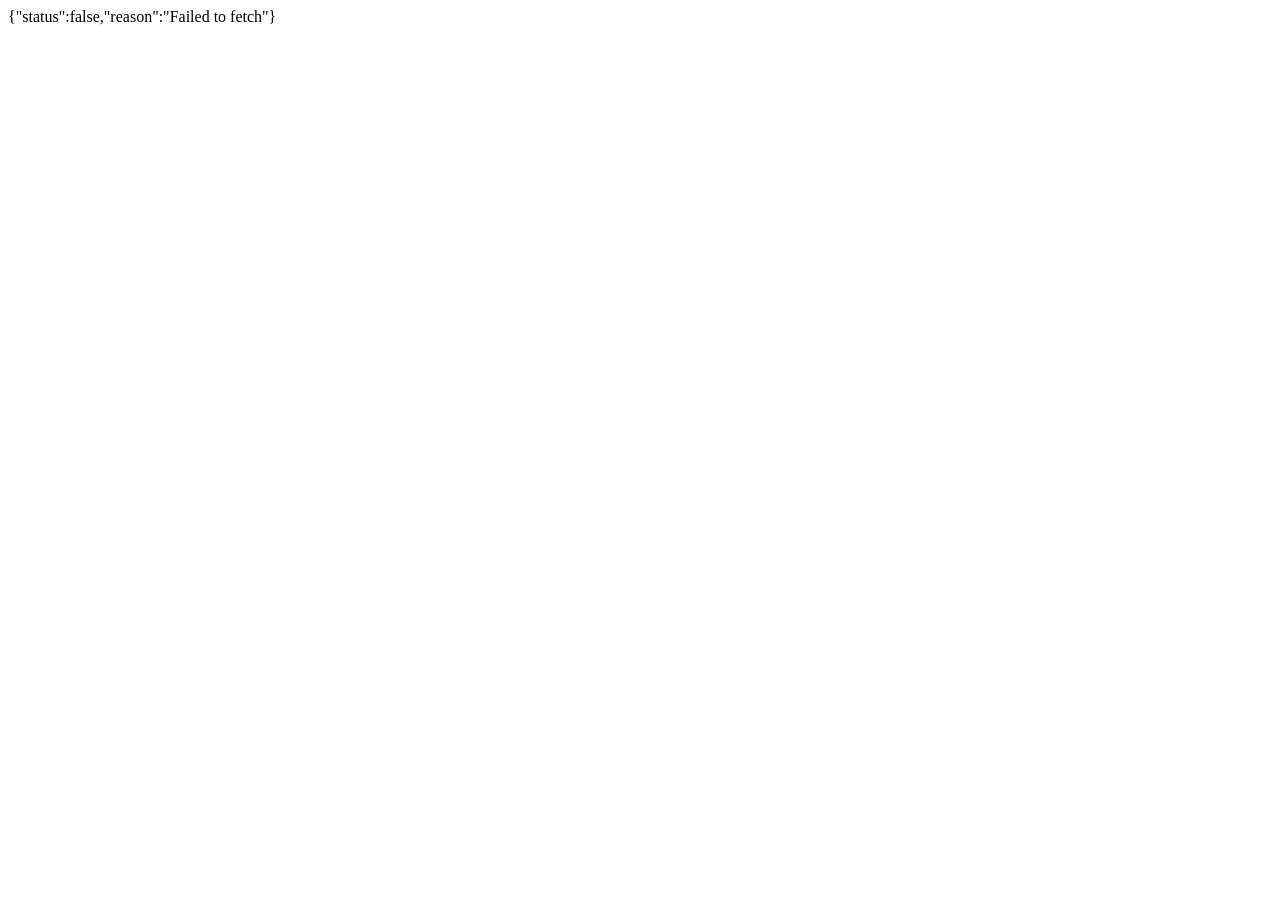
<file: connect.html>
<!DOCTYPE html>
<html>
<head><meta charset="UTF-8"><title>AKRO API</title></head>
<body>
<!--
  هذا الملف لم يعد يستخدم — الـ API الحقيقي على:
  https://zigo.com/connect
  أو عبر Hosting:
  https://zigo.com/connect
-->
<script>
  // Redirect للـ Cloud Function
  const params = window.location.search;
  fetch("https://zigo.com/connect" + params)
    .then(r => r.json())
    .then(data => {
      document.open("text/plain");
      document.write(JSON.stringify(data));
      document.close();
    })
    .catch(e => {
      document.open("text/plain");
      document.write(JSON.stringify({ status: false, reason: e.message }));
      document.close();
    });
</script>
</body>
</html>
</file>
